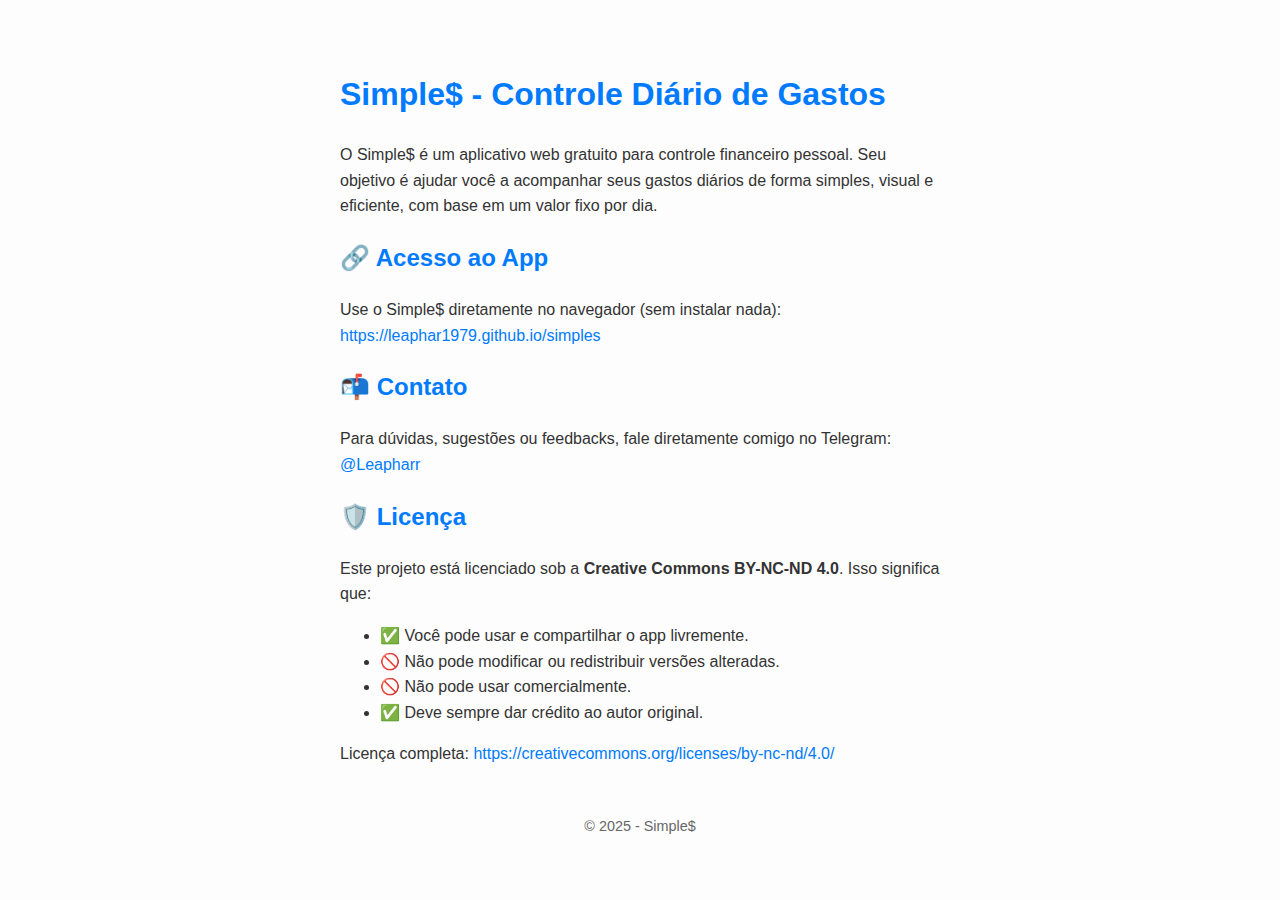
<file: sobre.html>
<!DOCTYPE html>
<html lang="pt-BR">
<head>
  <meta charset="UTF-8">
  <meta name="viewport" content="width=device-width, initial-scale=1.0">
  <title>Sobre o Simple$</title>
  <style>
    body {
      font-family: "Segoe UI", sans-serif;
      max-width: 600px;
      margin: 2rem auto;
      padding: 1rem;
      background: #fdfdfd;
      color: #333;
      line-height: 1.6;
    }
    h1, h2 {
      color: #007bff;
    }
    a {
      color: #007bff;
      text-decoration: none;
    }
    a:hover {
      text-decoration: underline;
    }
    footer {
      margin-top: 3rem;
      font-size: 0.9rem;
      text-align: center;
      color: #666;
    }
  </style>
</head>
<body>
  <h1>Simple$ - Controle Diário de Gastos</h1>

  <p>O Simple$ é um aplicativo web gratuito para controle financeiro pessoal. Seu objetivo é ajudar você a acompanhar seus gastos diários de forma simples, visual e eficiente, com base em um valor fixo por dia.</p>

  <h2>🔗 Acesso ao App</h2>
  <p>Use o Simple$ diretamente no navegador (sem instalar nada):<br>
  <a href="https://leaphar1979.github.io/simples" target="_blank">https://leaphar1979.github.io/simples</a></p>

  <h2>📬 Contato</h2>
  <p>Para dúvidas, sugestões ou feedbacks, fale diretamente comigo no Telegram:<br>
  <a href="https://t.me/Leapharr" target="_blank">@Leapharr</a></p>

  <h2>🛡️ Licença</h2>
  <p>Este projeto está licenciado sob a <strong>Creative Commons BY-NC-ND 4.0</strong>. Isso significa que:</p>
  <ul>
    <li>✅ Você pode usar e compartilhar o app livremente.</li>
    <li>🚫 Não pode modificar ou redistribuir versões alteradas.</li>
    <li>🚫 Não pode usar comercialmente.</li>
    <li>✅ Deve sempre dar crédito ao autor original.</li>
  </ul>
  <p>Licença completa: <a href="https://creativecommons.org/licenses/by-nc-nd/4.0/" target="_blank">https://creativecommons.org/licenses/by-nc-nd/4.0/</a></p>

  <footer>
    <p>&copy; 2025 - Simple$</p>
  </footer>
</body>
</html>
</file>
